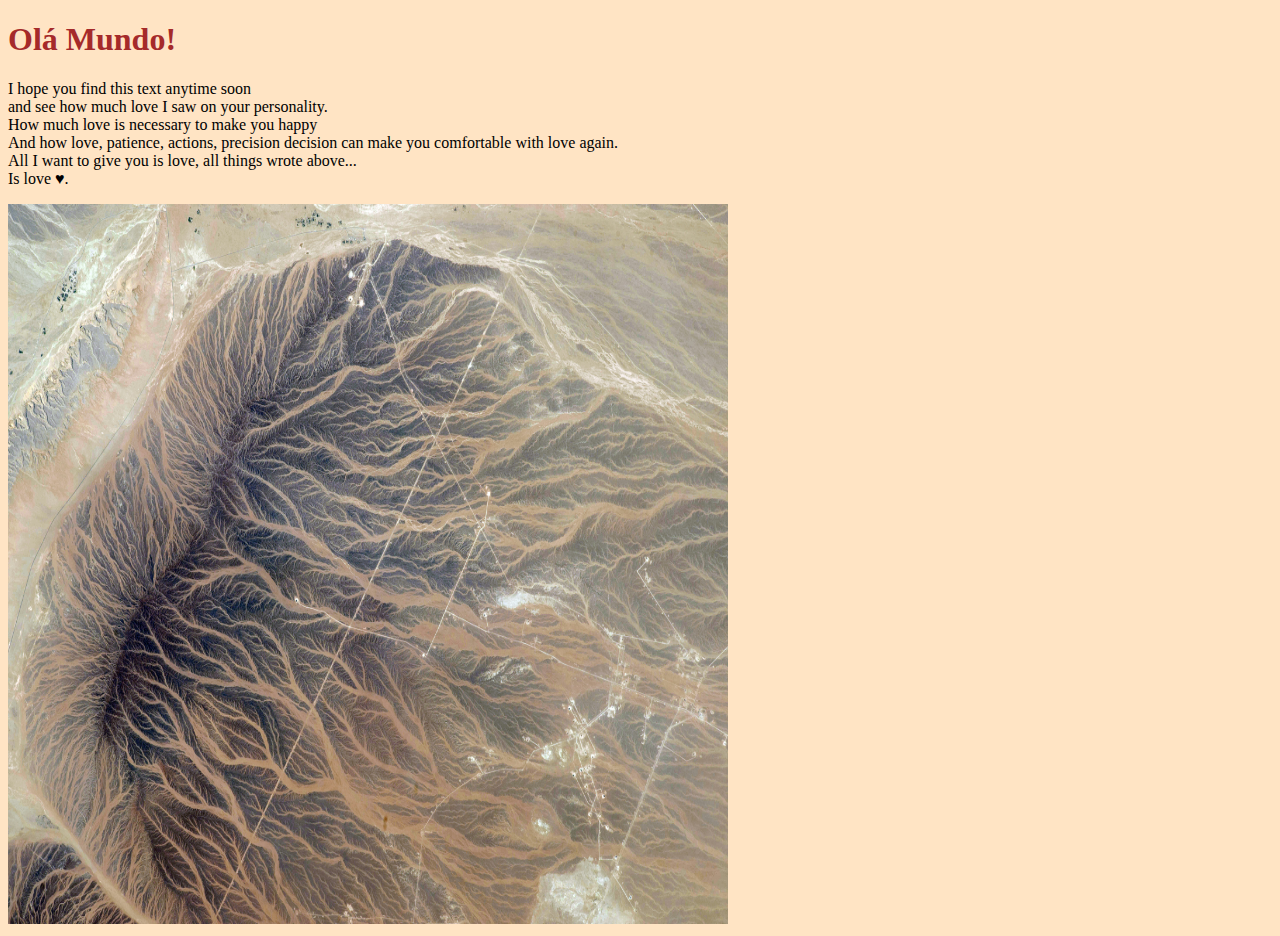
<file: index.html>
<!DOCTYPE html>
<html lang="pr-br">
<head>
    <meta charset="UTF-8">
    <meta name="viewport" content="width=device-width, initial-scale=1.0">
    <title>Programação Web</title>
    <link rel="stylesheet" href="./ESTILO/meu.css">
</head>
<body>
    <backgroud></backgroud>
    <h1>Olá Mundo!</h1>
<!--Aqui foi ensinado sobre os h's, até o 6-->
     <p>
        I hope you find this text anytime soon<br>
        and see how much love I saw on your personality.<br>
        How much love is necessary to make you happy<br>
        And how love, patience, actions, precision decision can make you comfortable with love again.<br>
        All I want to give you is love, all things wrote above... <br>
        Is love ♥.<br>
     </p>
     <img src="./IMAGENS/nasa-unsplash.jpg" width="720px" height="720px">
</body>
</html>
</file>
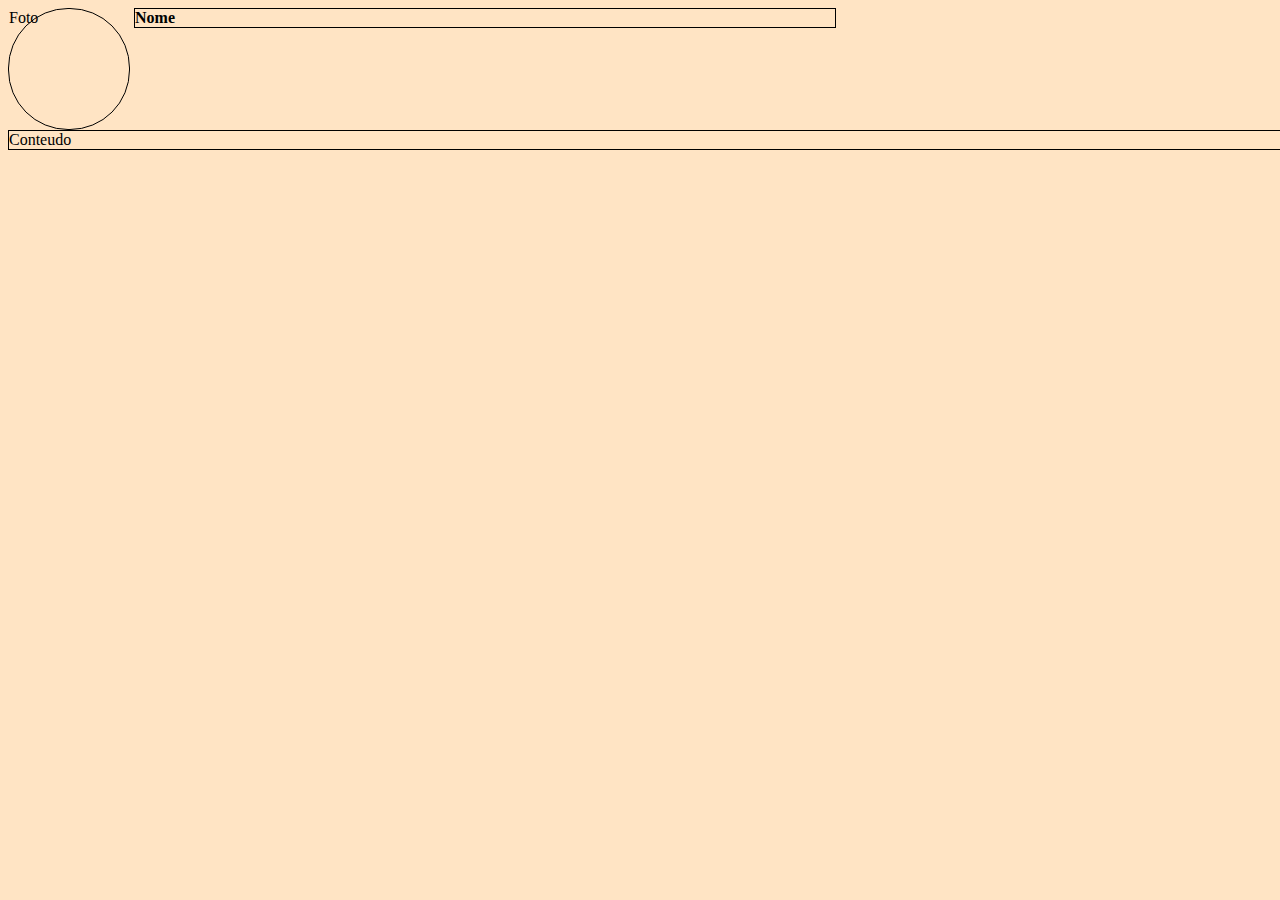
<file: Atividade-6/index.html>
<!DOCTYPE html>
<html lang="en">
<head>
    <meta charset="UTF-8">
    <meta name="viewport" content="width=device-width, initial-scale=1.0">
    <title>Document</title>
    <link rel="stylesheet" href="./estilo/meu.css">

</head>
<body>
    <backgroud></backgroud>
    <div id="Foto">
        Foto
    </div>
    <div id="Nome">
        Nome
    </div>
    <div id="Conteudo">
        Conteudo
    </div>
</body>
</html>
</file>
<file: ESTILO/meu.css>
h1{
    color:brown;
}
body{
    background-color: bisque;
}
</file>
<file: Atividade-6/estilo/meu.css>
body{
    background-color: bisque;
}
div{
    border: 1px solid black;
    display: inline-block;
}

#Foto{
    width: 120px;
    height: 120px;
    border-radius: 60px;
}

#Nome{
    width: 700px;
    font-size: medium;
    font-family: Cambria, Cochin, Georgia, Times, 'Times New Roman', serif;
    color: black;
    font-weight: bold;

}

#Conteudo{
    width: 100vw;
    display: inline-block
}
</file>
